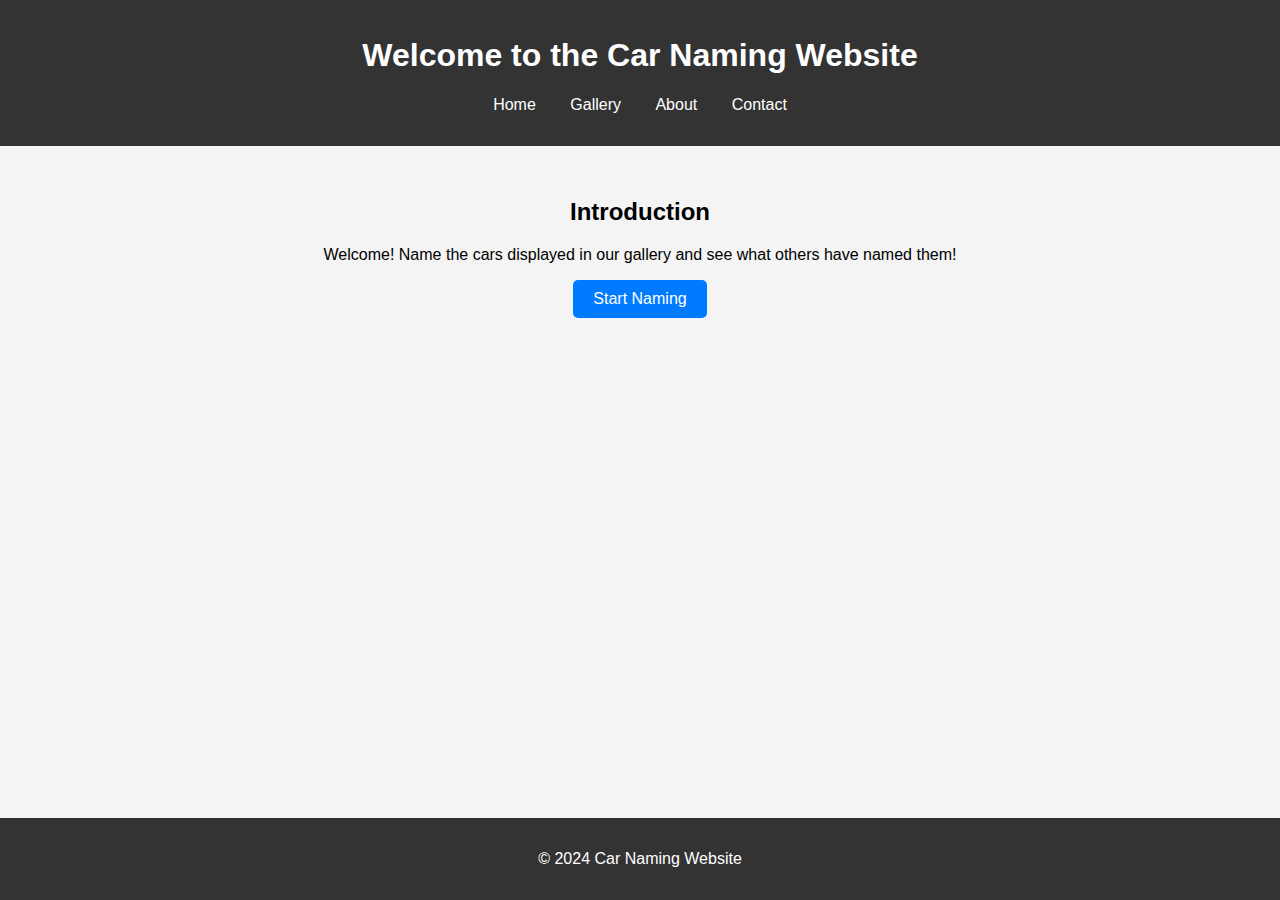
<file: index.html>
<!DOCTYPE html>
<html lang="en">
<head>
    <meta charset="UTF-8">
    <meta name="viewport" content="width=device-width, initial-scale=1.0">
    <title>Car Naming Website</title>
    <link rel="stylesheet" href="styles.css">
</head>
<body>
    <header>
        <h1>Welcome to the Car Naming Website</h1>
        <nav>
            <ul>
                <li><a href="index.html">Home</a></li>
                <li><a href="gallery.html">Gallery</a></li>
                <li><a href="about.html">About</a></li>
                <li><a href="contact.html">Contact</a></li>
            </ul>
        </nav>
    </header>
    <main>
        <section class="intro">
            <h2>Introduction</h2>
            <p>Welcome! Name the cars displayed in our gallery and see what others have named them!</p>
            <a href="gallery.html" class="button">Start Naming</a>
        </section>
    </main>
    <footer>
        <p>&copy; 2024 Car Naming Website</p>
    </footer>
</body>
</html>
</file>
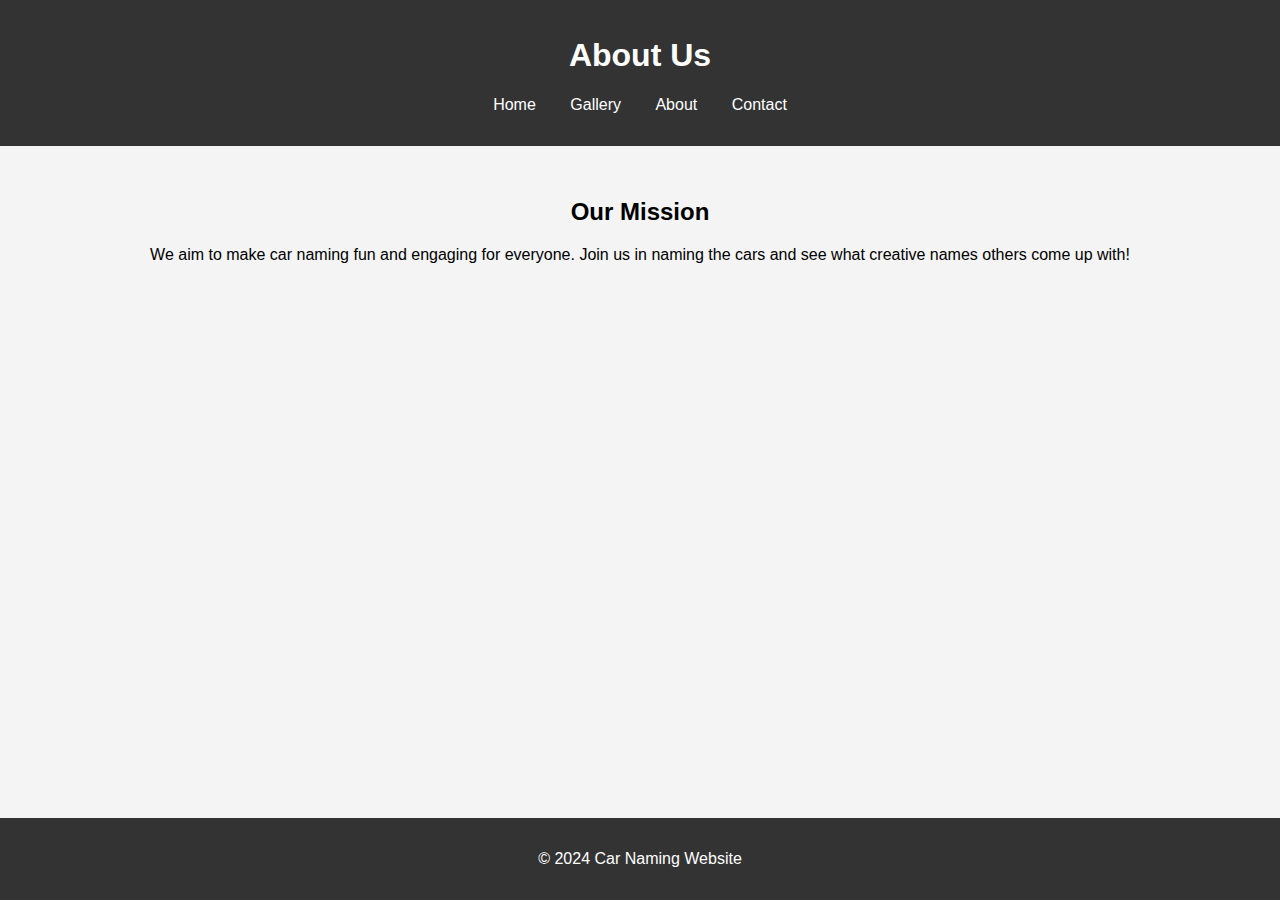
<file: about.html>
<!DOCTYPE html>
<html lang="en">
<head>
    <meta charset="UTF-8">
    <meta name="viewport" content="width=device-width, initial-scale=1.0">
    <title>About Us</title>
    <link rel="stylesheet" href="styles.css">
</head>
<body>
    <header>
        <h1>About Us</h1>
        <nav>
            <ul>
                <li><a href="index.html">Home</a></li>
                <li><a href="gallery.html">Gallery</a></li>
                <li><a href="about.html">About</a></li>
                <li><a href="contact.html">Contact</a></li>
            </ul>
        </nav>
    </header>
    <main>
        <section class="about">
            <h2>Our Mission</h2>
            <p>We aim to make car naming fun and engaging for everyone. Join us in naming the cars and see what creative names others come up with!</p>
        </section>
    </main>
    <footer>
        <p>&copy; 2024 Car Naming Website</p>
    </footer>
</body>
</html>
</file>
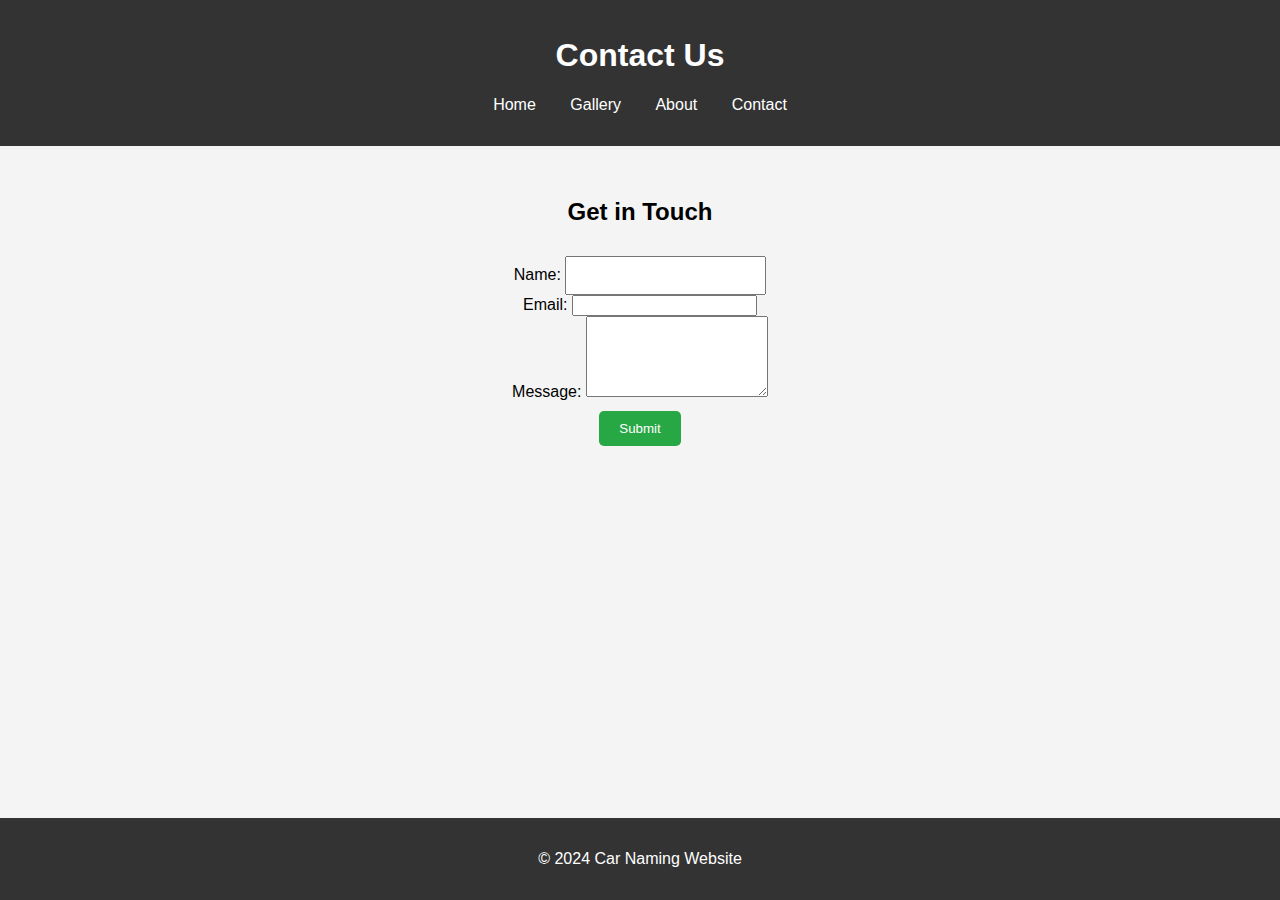
<file: contact.html>
<!DOCTYPE html>
<html lang="en">
<head>
    <meta charset="UTF-8">
    <meta name="viewport" content="width=device-width, initial-scale=1.0">
    <title>Contact Us</title>
    <link rel="stylesheet" href="styles.css">
</head>
<body>
    <header>
        <h1>Contact Us</h1>
        <nav>
            <ul>
                <li><a href="index.html">Home</a></li>
                <li><a href="gallery.html">Gallery</a></li>
                <li><a href="about.html">About</a></li>
                <li><a href="contact.html">Contact</a></li>
            </ul>
        </nav>
    </header>
    <main>
        <section class="contact">
            <h2>Get in Touch</h2>
            <form class="contact-form">
                <div class="form-group">
                    <label for="name">Name:</label>
                    <input type="text" id="name" name="name" required>
                </div>
                <div class="form-group">
                    <label for="email">Email:</label>
                    <input type="email" id="email" name="email" required>
                </div>
                <div class="form-group">
                    <label for="message">Message:</label>
                    <textarea id="message" name="message" rows="5" required></textarea>
                </div>
                <button type="submit">Submit</button>
            </form>
        </section>
    </main>
    <footer>
        <p>&copy; 2024 Car Naming Website</p>
    </footer>
</body>
</html>
</file>
<file: styles.css>
body {
    font-family: Arial, sans-serif;
    margin: 0;
    padding: 0;
    background-color: #f4f4f4;
}

header {
    background-color: #333;
    color: white;
    padding: 1em 0;
    text-align: center;
}

nav ul {
    list-style-type: none;
    padding: 0;
}

nav ul li {
    display: inline;
    margin: 0 15px;
}

nav ul li a {
    color: white;
    text-decoration: none;
}

main {
    padding: 2em;
    text-align: center;
}

section {
    margin-bottom: 2em;
}

.button {
    display: inline-block;
    padding: 10px 20px;
    background-color: #007bff;
    color: white;
    text-decoration: none;
    border-radius: 5px;
}

.car {
    display: inline-block;
    margin: 15px;
    text-align: center;
}

.car img {
    width: 200px;
    height: auto;
}

input[type="text"] {
    padding: 10px;
    margin-top: 10px;
}

button {
    padding: 10px 20px;
    margin-top: 10px;
    background-color: #28a745;
    color: white;
    border: none;
    border-radius: 5px;
}

footer {
    background-color: #333;
    color: white;
    text-align: center;
    padding: 1em 0;
    position: fixed;
    width: 100%;
    bottom: 0;
}
</file>
